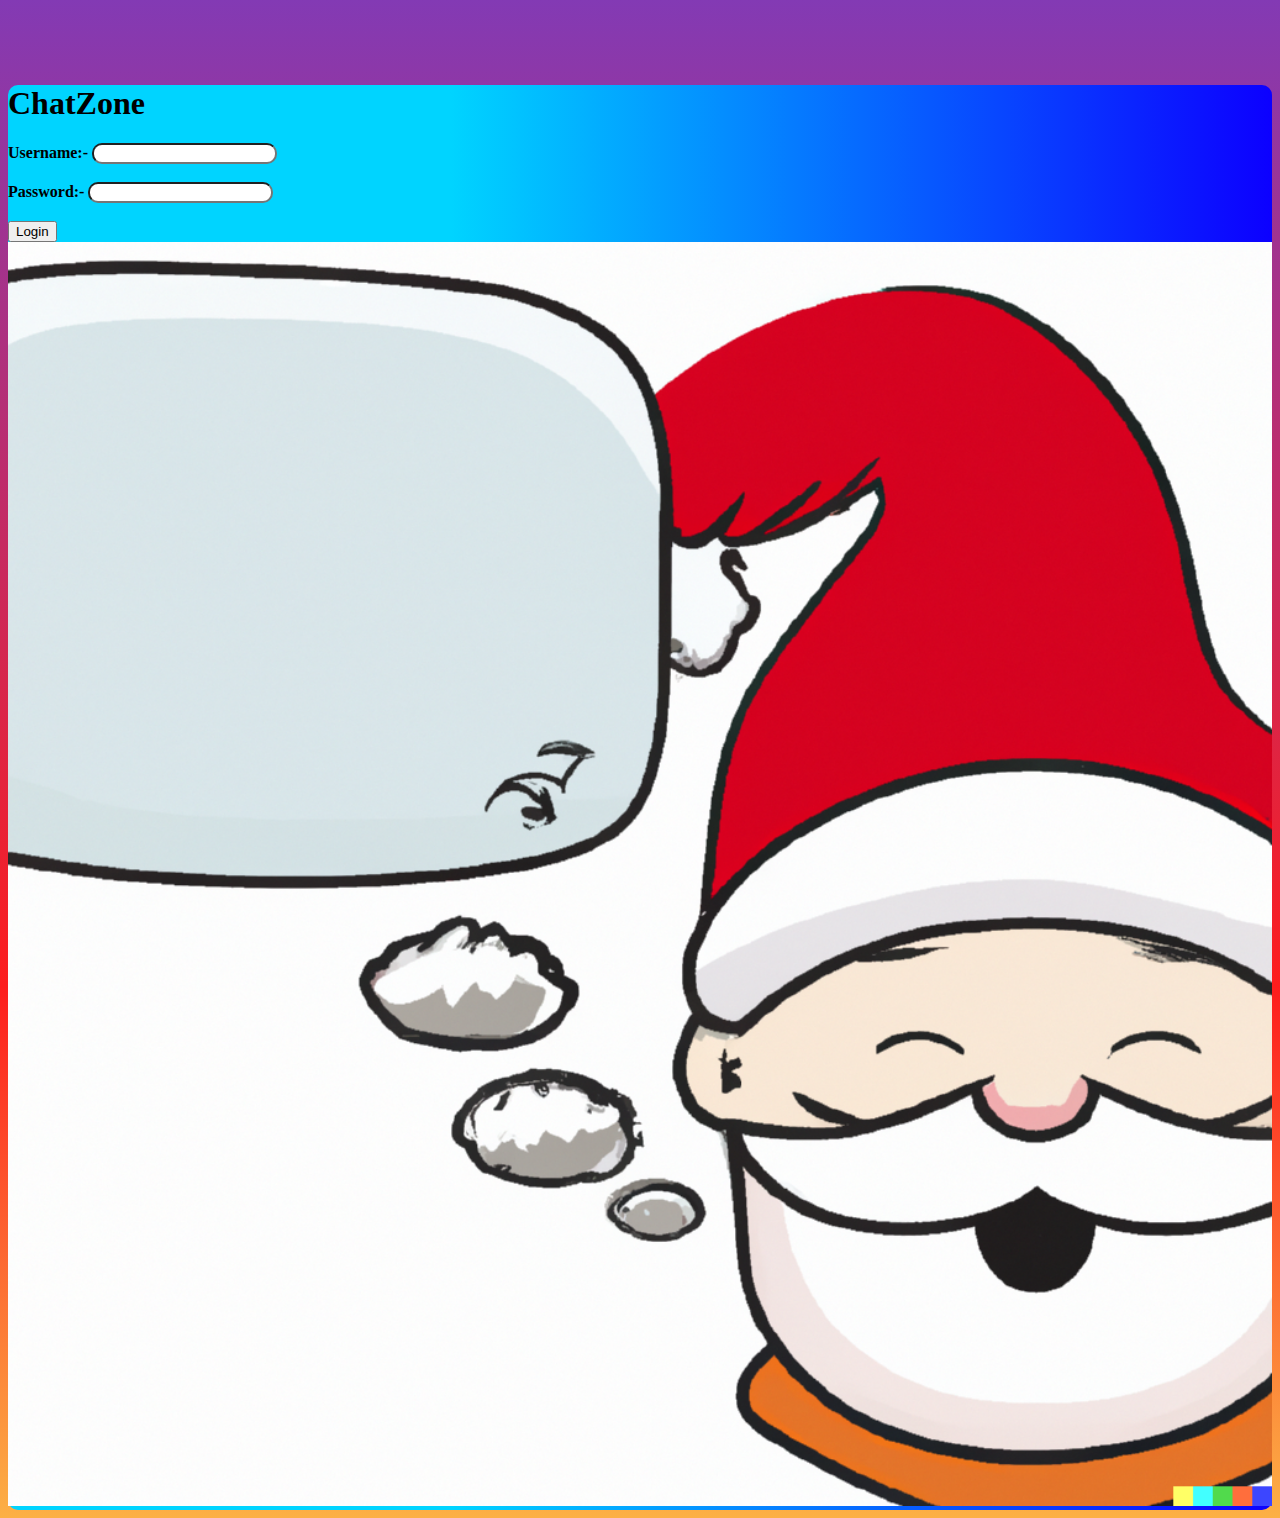
<file: index.html>
<!DOCTYPE html>
<html lang="en">
<head>
    <meta charset="UTF-8">
    <meta http-equiv="X-UA-Compatible" content="IE=edge">
    <meta name="viewport" content="width=device-width, initial-scale=1.0">
    <title>ChatZone</title>
    <!-- CSS only -->
<link href="https://cdn.jsdelivr.net/npm/bootstrap@5.2.3/dist/css/bootstrap.min.css" rel="stylesheet" integrity="sha384-rbsA2VBKQhggwzxH7pPCaAqO46MgnOM80zW1RWuH61DGLwZJEdK2Kadq2F9CUG65" crossorigin="anonymous">
    <!-- JavaScript Bundle with Popper -->
<script src="https://cdn.jsdelivr.net/npm/bootstrap@5.2.3/dist/js/bootstrap.bundle.min.js" integrity="sha384-kenU1KFdBIe4zVF0s0G1M5b4hcpxyD9F7jL+jjXkk+Q2h455rYXK/7HAuoJl+0I4" crossorigin="anonymous"></script>
    <link rel="stylesheet" href="style.css">
    <script src="index1.js"></script>

</head>

<body class="container">
   
    
    
    <div class="row" id="rd">  
        
        <div class="col-lg-4">
            <h1>ChatZone</h1>
            
        <label for="User" >Username:-</label>
        <input type="text" id="User">
        <br>
        <br>
        <label for="PW">Password:-</label>
        <input type="password" id="PW">
        <br>
        <br>
        <button class="btn btn-success" type="submit" onclick="addUser()">Login</button>
    </div>

    <div class="col-lg-5">
<img src="cc.png" width="100%" >
    </div></div>
  
</body>
</html>
</file>
<file: style.css>
#rd
{
    background: rgb(0,212,255);
    background: linear-gradient(90deg, rgba(0,212,255,1) 35%, rgba(12,0,255,1) 100%);
    border-radius: 10px;
    margin-top: 85px;
    
}

body
{
    background: rgb(131,58,180);
background: linear-gradient(180deg, rgba(131,58,180,1) 0%, rgba(253,29,29,1) 65%, rgba(252,176,69,1) 100%);
background-repeat: no-repeat;
background-position: cover;
height: 100%;
background-color:  rgba(252,176,69,1);
}
label
{
    font-weight: bolder;
}

input
{
border-radius: 10px;
}

.input_div_message_page
{
	position: fixed;bottom: 0px;width: 100%;background: rgba(255,255,255,0.8);
}
.input_div_message_page label
{
	color: black;
}
.input_div_message_page #msg
{
	width: 80%;
}
.input_div_message_page button
{
	margin-top: 15px;
	width: 50%; 
}
.color_white
{
	color: white
}

.user_tick
{
	width:20px;
}
.message_h4
{
	padding-left:5px;color:grey;
}
</file>
